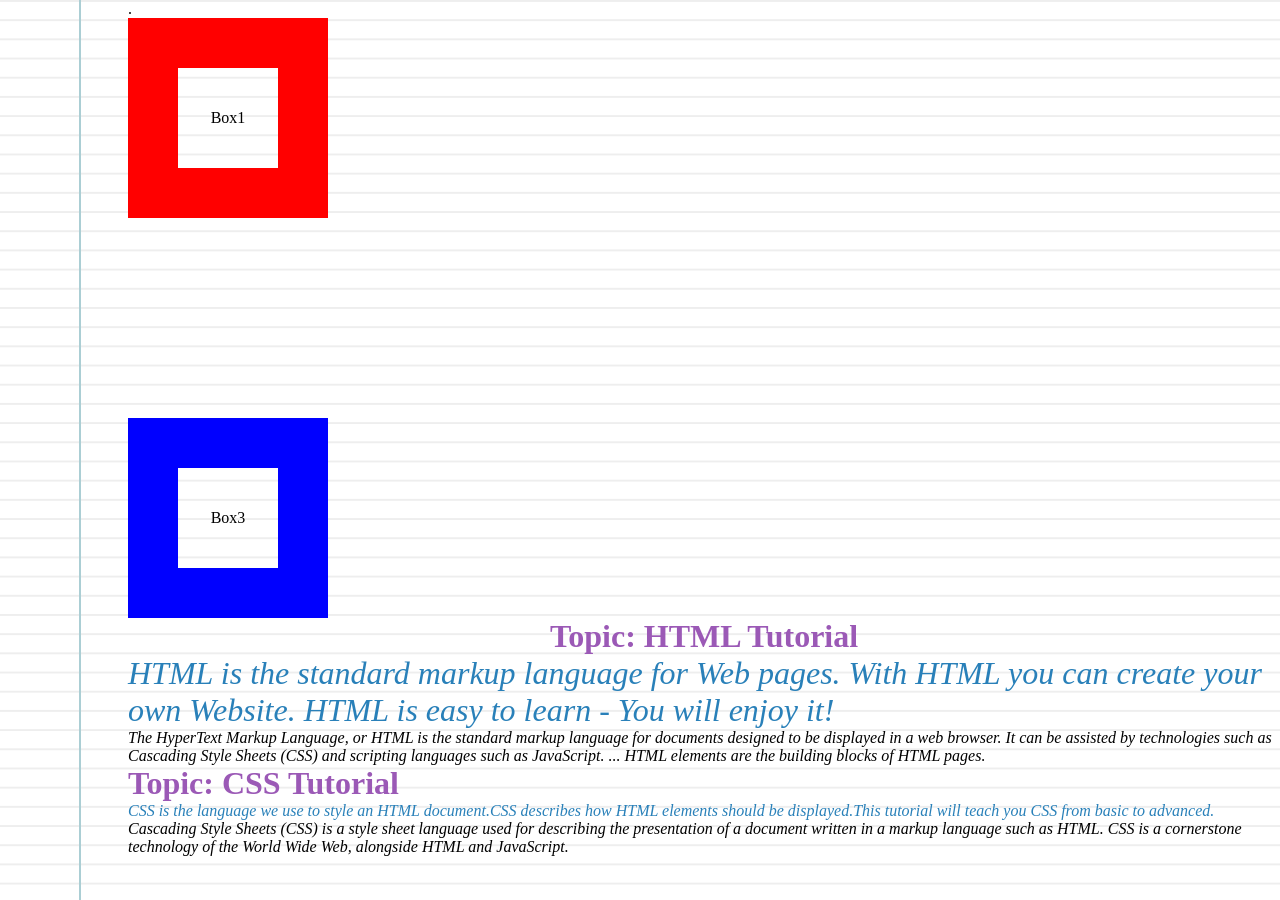
<file: css-practice/index.html>
<!DOCTYPE html>
<html lang="ko-KR">
<head>
  <meta charset="UTF-8" />
  <meta name="viewport" content="width=device-width, initial-scale=1.0" />
  <title>Document</title>.
  <link rel="stylesheet" href="./style1.css" />
</head>
<body>
  <div>
    <div class="box">Box1</div>
    <div class="box green">Box2</div>
    <div class="box blue">Box3</div>
  </div>
  <div class="challenge2"> 
  <h1>HTML Tutorial</h1> 
  <p class="sub-header">HTML is the standard markup language for Web pages. With HTML you can create your own Website. HTML is easy to learn - You will enjoy it! </p> 
  <p>The HyperText Markup Language, or HTML is the standard markup language for documents designed to be displayed in a web browser. It can be assisted by technologies such as Cascading Style Sheets (CSS) and scripting languages such as JavaScript. ... HTML elements are the building blocks of HTML pages.  </p> 
  <h1>CSS Tutorial</h1> 
  <p class="sub-header">CSS is the language we use to style an HTML document.CSS describes how HTML elements should be displayed.This tutorial will teach you CSS from basic to advanced.</p> 
  <p>Cascading Style Sheets (CSS) is a style sheet language used for describing the presentation of a document written in a markup language such as HTML. CSS is a cornerstone technology of the World Wide Web, alongside HTML and JavaScript.  </p> 
</div>
</body>
</html>
</file>
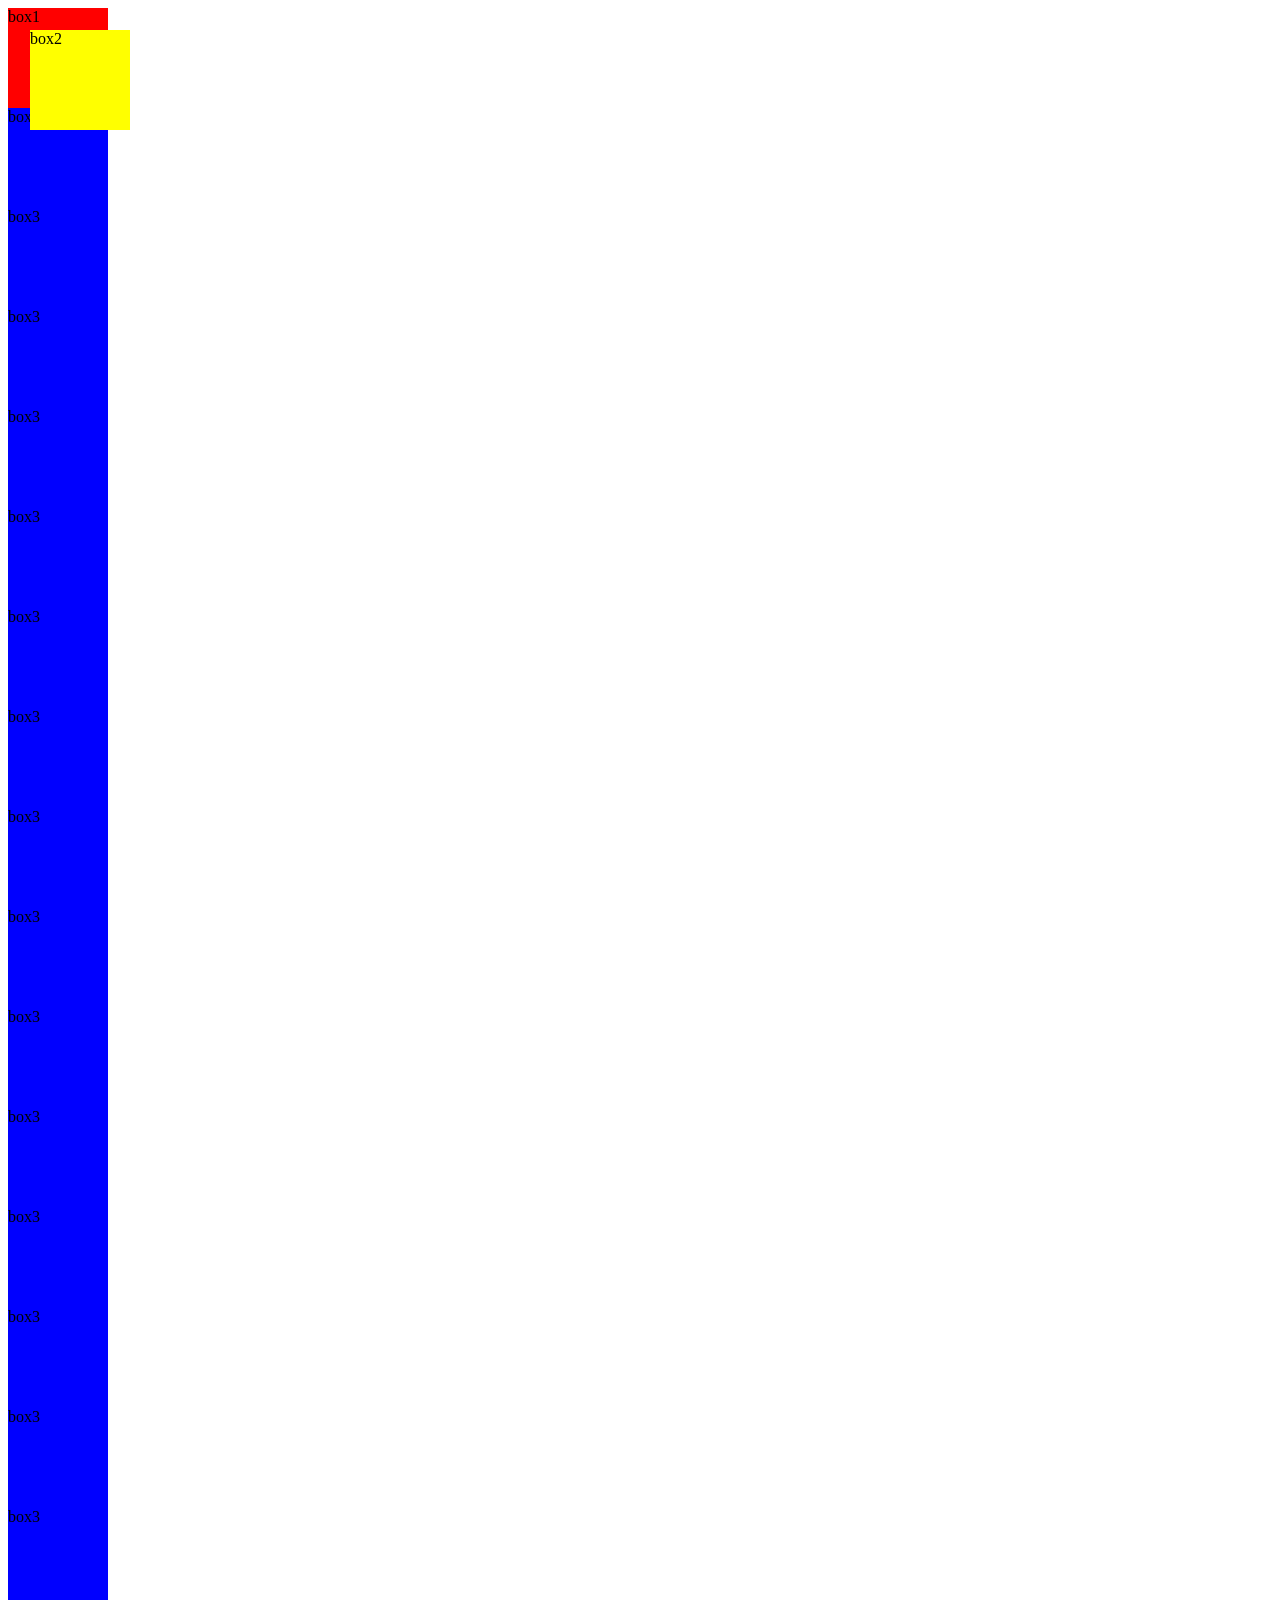
<file: position/index.html>
<!DOCTYPE html>
<html lang="ko-KR">
<head>
  <meta charset="UTF-8" />
  <meta name="viewport" content="width=device-width, initial-scale=1.0" />
  <title>Document</title>
  <link rel="stylesheet" href="./style.css" />
</head>
<body>
  <div class="box red">box1</div>
  <div class="box yellow locate">box2</div>
  <div class="box blue">box3</div>
  <div class="box blue">box3</div>
  <div class="box blue">box3</div>
  <div class="box blue">box3</div>
  <div class="box blue">box3</div>
  <div class="box blue">box3</div>
  <div class="box blue">box3</div>
  <div class="box blue">box3</div>
  <div class="box blue">box3</div>
  <div class="box blue">box3</div>
  <div class="box blue">box3</div>
  <div class="box blue">box3</div>
  <div class="box blue">box3</div>
  <div class="box blue">box3</div>
  <div class="box blue">box3</div>
</body>
</html>
</file>
<file: css-practice/style1.css>
* {
  margin: 0;
  padding: 0;
  box-sizing: border-box;
}

.box {
  border: 50px solid red;
  width: 200px;
  height: 200px;
  padding: 50px;
  display: flex;
  justify-content: center;
  align-items: center;
}

.green {
  border-color: green;
  visibility: hidden;
}
.blue {
  border-color: blue;
}

/* 2번째 테스트 */
body {
  background-color: #fff;
  background-image:
  linear-gradient(90deg, transparent 79px, #abced4 79px, #abced4 81px, transparent 81px),
  linear-gradient(#eee .1em, transparent .1em);
  background-size: 100% 1.2em;
  padding-left: 10%;
}
h1 {
  color: #9b59b6;
}
h1:first-of-type {
  text-align: center;
}
p {
  font-size: 16px;
  font-family: Verdana;
  font-style: italic;
}

.sub-header{
  color: #2980b9;
}

p:first-of-type {
  font-size: 200%;
  color: #2980b9;
}

h1::before {
  content: 'Topic: ';
}
</file>
<file: position/style.css>
.box {
  width: 100px;
  height: 100px;
}
.red {
  background: red;
}
.yellow {
  background: yellow;
}
.blue {
  background: blue;
}
.locate {
  position: fixed;
  top: 30px;
  left: 30px;
  /* margin-top: 30px;
  margin-left: 30px; */
}
</file>
